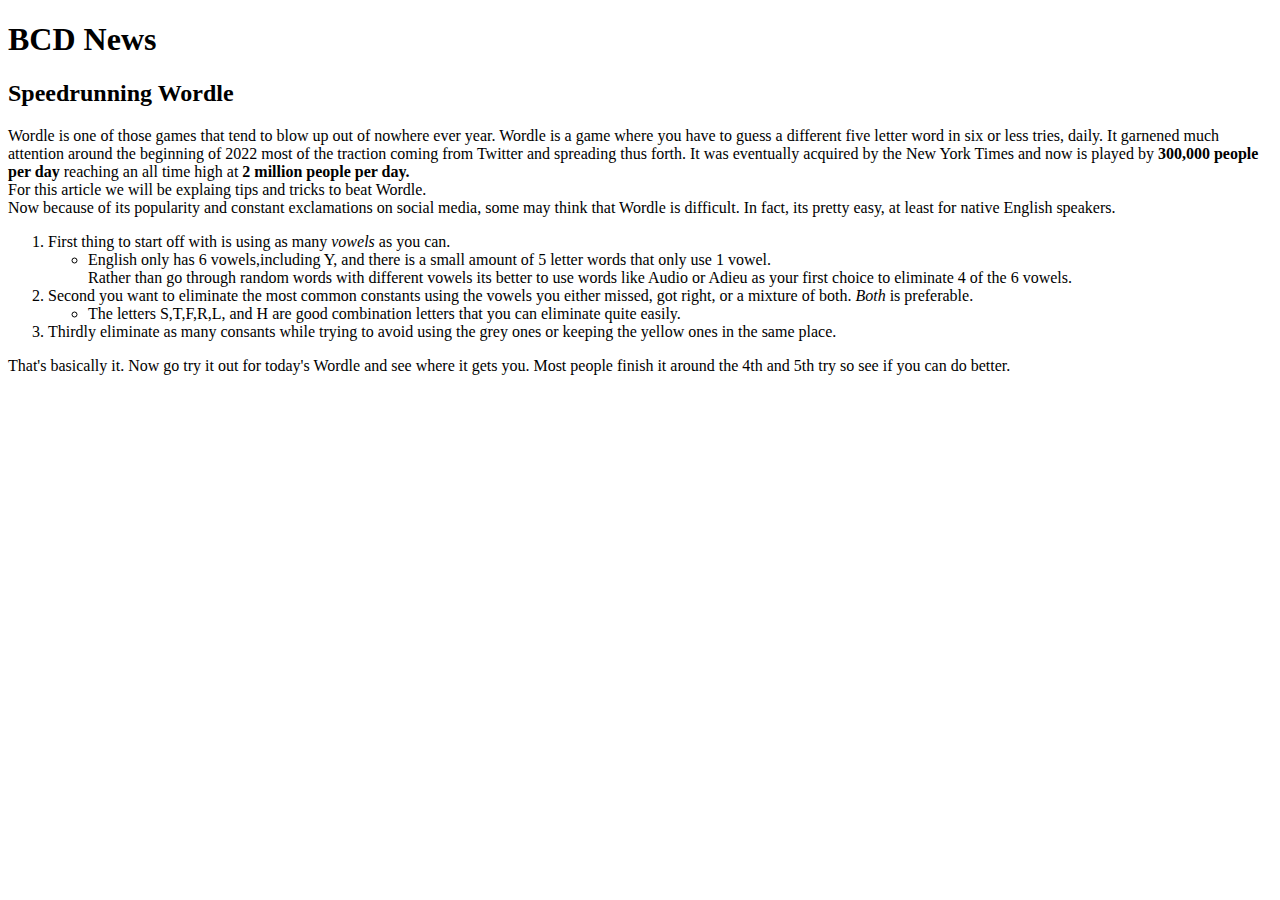
<file: index.html>
<!doctype html>
<html>
<head>
<meta charset="UTF-8">
<title>Fernanders</title>
</head>

<body>
<h1>BCD News</h1>
<h2>Speedrunning Wordle</h2>
	<p> Wordle is one of those games that tend to blow up out of nowhere ever year. Wordle is a game where you have to guess a different five letter word in six or less tries, daily. It garnened much attention around the beginning of 2022 most of the traction coming from Twitter and spreading thus forth. It was eventually acquired by the New York Times and now is played by <strong>300,000 people per day</strong> reaching an all time high at <strong> 2 million people per day.</strong><br>
	For this article we will be explaing tips and tricks to beat Wordle.<br>
	Now because of its popularity and constant exclamations on social media, some may think that Wordle is difficult. In fact, its pretty easy, at least for native English speakers.</p>
	<ol>
		<li>First thing to start off with is using as many <em>vowels</em> as you can.</li>
		<ul>
		<li>English only has 6 vowels,including Y, and there is a small amount of 5 letter words that only use 1 vowel.<br>
			Rather than go through random words with different vowels its better to use words like Audio or Adieu as your first choice to eliminate 4 of the 6 vowels.</li>
		</ul>
	<li>Second you want to eliminate the most common constants using the vowels you either missed, got right, or a mixture of both. <em>Both</em> is preferable.
		<ul>
		<li> The letters S,T,F,R,L, and H are good combination letters that you can eliminate quite easily.</li></ul>
		</li>
	<li>Thirdly eliminate as many consants while trying to avoid using the grey ones or keeping the yellow ones in the same place.</li>
</ol>
	<p>That's basically it. Now go try it out for today's Wordle and see where it gets you. Most people finish it around the 4th and 5th try so see if you can do better.</p>
</body>
</html>
</file>
